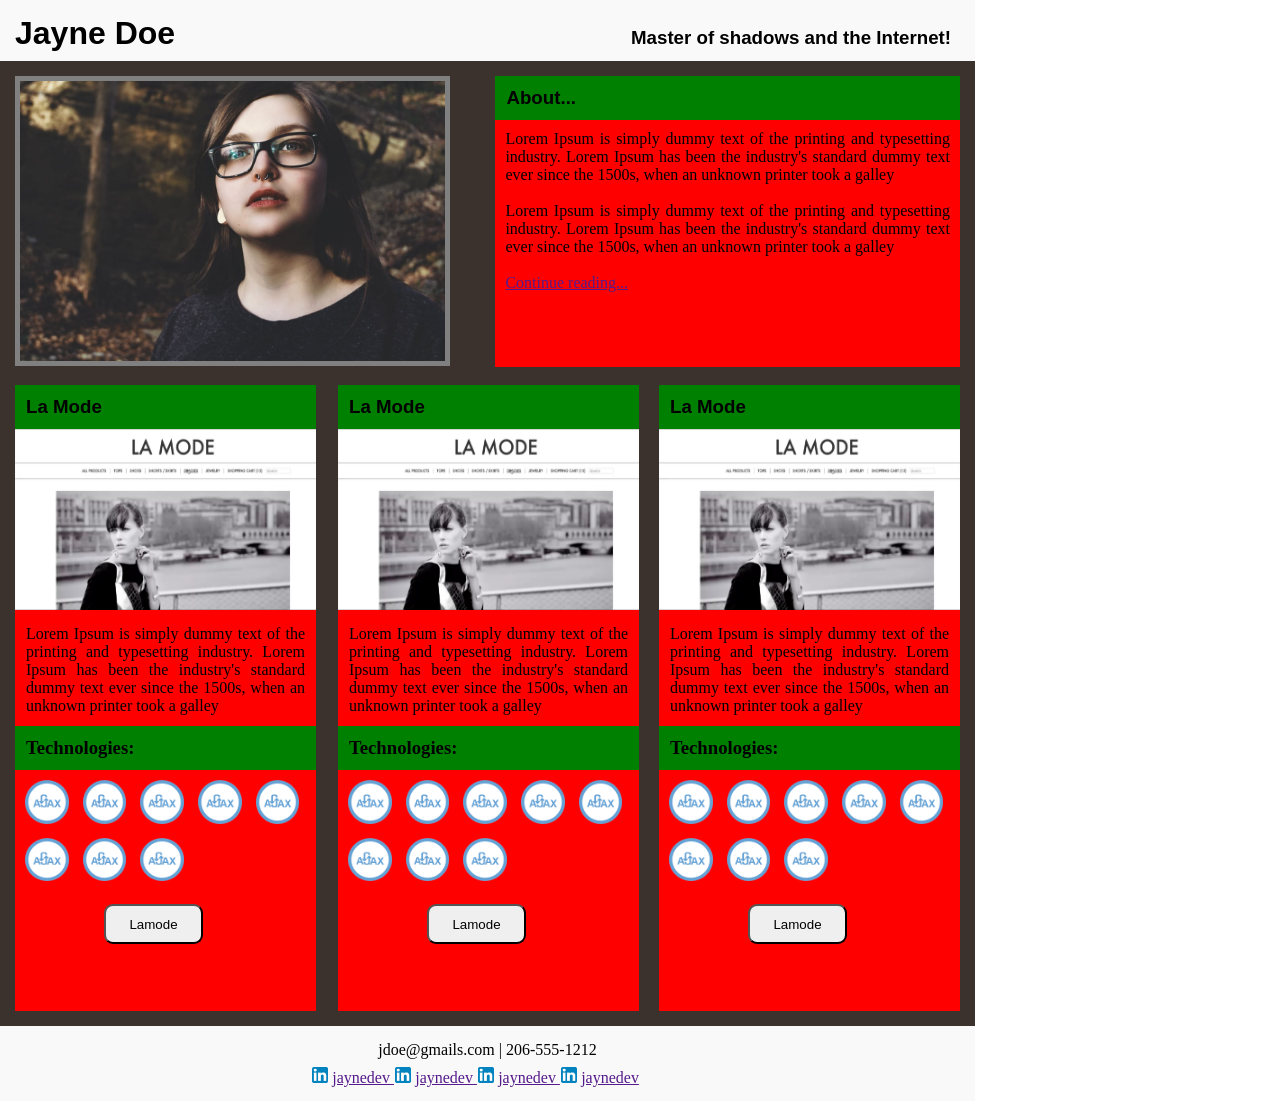
<file: Fake_Portfolio_MD/index.html>
<!DOCTYPE html>
<html>
	<head>
		<title>
		Fake Portfolio Jayne Doe
		</title>
		<link rel="stylesheet" type="text/css" href="style.css">
	</head>
	<body>
			<div class = "top_headers header_footer_bg">
				<div class = "heading">
					<h1 class = "font"> Jayne Doe </h1>
				</div>
				<div class = "sub_heading">	
					<h3 class = "font"> Master of shadows and the Internet! </h3>
				</div>
			</div>
			<div class = "container">
				<div class = "top_section">
					<img src="./Portfolio_images/photo_of_me.jpg" alt="error" class= "img">
					<div class = "top_container">
						<div class = "content_heading">
							<h3 class = "font"> About... </h3>
						</div>
						<div class = "top_content">
							<p class = "para_content">Lorem Ipsum is simply dummy text of the printing and typesetting industry. Lorem Ipsum has been the industry's standard dummy text ever since the 1500s, when an unknown printer took a galley </p><br>
							<p class = "para_content">Lorem Ipsum is simply dummy text of the printing and typesetting industry. Lorem Ipsum has been the industry's standard dummy text ever since the 1500s, when an unknown printer took a galley </p><br>
							<a href="" class = "para_content">Continue reading...</a>
						</div>
					</div>
				</div>
				<div class = "main_section">
					<div class = "projects">
						<div class = "content_heading">
							<h3 class = "font"> La Mode </h3>
						</div>
						<img src="./Portfolio_images/lamode.png" alt="error" class = "img_project">
						<div class = "project_content para_content">
							<p> Lorem Ipsum is simply dummy text of the printing and typesetting industry. Lorem Ipsum has been the industry's standard dummy text ever since the 1500s, when an unknown printer took a galley </p>
						</div>
						<div class = "content_heading">
							<h3> Technologies: </h3>
						</div>
						<div class = "tech_container">
							<img src="./Portfolio_images/ajax.png" alt="error" class = "tech_button">
							<img src="./Portfolio_images/ajax.png" alt="error" class = "tech_button">
							<img src="./Portfolio_images/ajax.png" alt="error" class = "tech_button">
							<img src="./Portfolio_images/ajax.png" alt="error" class = "tech_button">
							<img src="./Portfolio_images/ajax.png" alt="error" class = "tech_button">
						</div>
						<div class = "tech_container">
							<img src="./Portfolio_images/ajax.png" alt="error" class = "tech_button">
							<img src="./Portfolio_images/ajax.png" alt="error" class = "tech_button">
							<img src="./Portfolio_images/ajax.png" alt="error" class = "tech_button">
						</div>
						<button type="submit" class = "click_button">Lamode</button>
					</div>
					<div class = "projects family">
						<div class = "content_heading">
							<h3 class = "font"> La Mode </h3>
						</div>
						<img src="./Portfolio_images/lamode.png" alt="error" class = "img_project">
						<div class = "project_content para_content">
							<p> Lorem Ipsum is simply dummy text of the printing and typesetting industry. Lorem Ipsum has been the industry's standard dummy text ever since the 1500s, when an unknown printer took a galley </p>
						</div>
						<div class = "content_heading">
							<h3> Technologies: </h3>
						</div>
						<div class = "tech_container">
							<img src="./Portfolio_images/ajax.png" alt="error" class = "tech_button">
							<img src="./Portfolio_images/ajax.png" alt="error" class = "tech_button">
							<img src="./Portfolio_images/ajax.png" alt="error" class = "tech_button">
							<img src="./Portfolio_images/ajax.png" alt="error" class = "tech_button">
							<img src="./Portfolio_images/ajax.png" alt="error" class = "tech_button">
						</div>
						<div class = "tech_container">
							<img src="./Portfolio_images/ajax.png" alt="error" class = "tech_button">
							<img src="./Portfolio_images/ajax.png" alt="error" class = "tech_button">
							<img src="./Portfolio_images/ajax.png" alt="error" class = "tech_button">
						</div>
						<button type="submit" class = "click_button">Lamode</button>
					</div>
					<div class = "projects five">
						<div class = "content_heading">
							<h3 class = "font"> La Mode </h3>
						</div>
						<img src="./Portfolio_images/lamode.png" alt="error" class = "img_project">
						<div class = "project_content para_content">
							<p> Lorem Ipsum is simply dummy text of the printing and typesetting industry. Lorem Ipsum has been the industry's standard dummy text ever since the 1500s, when an unknown printer took a galley </p>
						</div>
						<div class = "content_heading">
							<h3> Technologies: </h3>
						</div>
						<div class = "tech_container">
							<img src="./Portfolio_images/ajax.png" alt="error" class = "tech_button">
							<img src="./Portfolio_images/ajax.png" alt="error" class = "tech_button">
							<img src="./Portfolio_images/ajax.png" alt="error" class = "tech_button">
							<img src="./Portfolio_images/ajax.png" alt="error" class = "tech_button">
							<img src="./Portfolio_images/ajax.png" alt="error" class = "tech_button">
						</div>
						<div class = "tech_container">
							<img src="./Portfolio_images/ajax.png" alt="error" class = "tech_button">
							<img src="./Portfolio_images/ajax.png" alt="error" class = "tech_button">
							<img src="./Portfolio_images/ajax.png" alt="error" class = "tech_button">
						</div>
						<button type="submit" class = "click_button">Lamode</button>
					</div>							
				</div>	
			</div>
		<div class = "footer header_footer_bg">
			<p class = "contacts">jdoe@gmails.com | 206-555-1212</p>
			<div class = "social_media">
					<img src="./Portfolio_images/linkedin.png" alt="error" class = "social_media_icons">
					<a href=""> jaynedev </a>
					<img src="./Portfolio_images/linkedin.png" alt="error" class = "social_media_icons">
					<a href=""> jaynedev </a>
					<img src="./Portfolio_images/linkedin.png" alt="error" class = "social_media_icons">
					<a href=""> jaynedev </a>
					<img src="./Portfolio_images/linkedin.png" alt="error" class = "social_media_icons">
					<a href=""> jaynedev </a>
				</p>
			</div>
		</div>
	</body>
</html>
</file>
<file: Fake_Portfolio_MD/style.css>
* {
	margin: 0px;
	padding: 0px;
}
.top_headers {
	background-color: orange;
	width: 975px;
	box-sizing: border-box;
}
.heading {
	display: inline-block;
    padding-left: 15px;
    padding-top: 15px;
    padding-bottom: 9px;

}
.sub_heading {
    display: inline-block;
    text-align: right;
    width: 772px;
}
.container {
	background-color: #3B322E;
	width: 975px;
	box-sizing: border-box;
	padding: 15px;}
.top_section {
/*	background-color: yellow;*/
	width: 945px;
	box-sizing: border-box;
	margin-bottom: 15px;
}
.img {
	display: inline-block;
	border: 5px solid grey;
	width: 45%;
	height: 45%;
}
.top_container {
	display: inline-block;
	width: 464.59px;
	height: 290.84px;
	background-color: red;
	vertical-align: top;
	float: right;
	/*position: relative;
	left: 15px;*/
}
.main_section {
/*	background-color: blue;*/
	width: 945px;
	box-sizing: border-box;
}
.projects {
	background-color: red;
	display: inline-block;
	width: 301px;
	height: 626px;
	box-sizing: border-box;
}
.five {
	position: relative;
	left: 34px;
	bottom: 30px;
	top: 0px;
}
.family {
	position: relative;
	left: 18px;
	bottom: 30px;
	top: 0px;
}
.content_heading {
	background-color: green;
	padding: 11px;
}
.top_content {
	padding: 10px;
}
.project_content {
	padding: 11px;
}
.img_project {
	width: 100%;
	height: 29%;
}
.para_content {
	text-align: justify;
}
.tech_container {
    padding-top: 10px;
    padding-left: 10px;
}
.tech_button {
    width: 15%;
    height: 13%;
    display: inline-block;
    margin-right: 10px;
}
.click_button {
    width: 99px;
    height: 40px;
    border-radius: 9px;
    position: relative;
    left: 89px;
    top: 19px;
}
.contacts {
	text-align: center;
}
.footer {
	width: 975px;
	height: 75px;
	background: orange;
	padding: 15px;
	box-sizing: border-box;
}
.social_media {
    padding-left: 296px;
    padding-top: 8px;
}
.social_media_icons {
	width: 2.5%;
	margin-left: 1px;
}
.header_footer_bg {
	background-color: #F9F9F9; 
}
.font {
	font-family: Arial, Helvetica, sans-serif;
}
</file>
